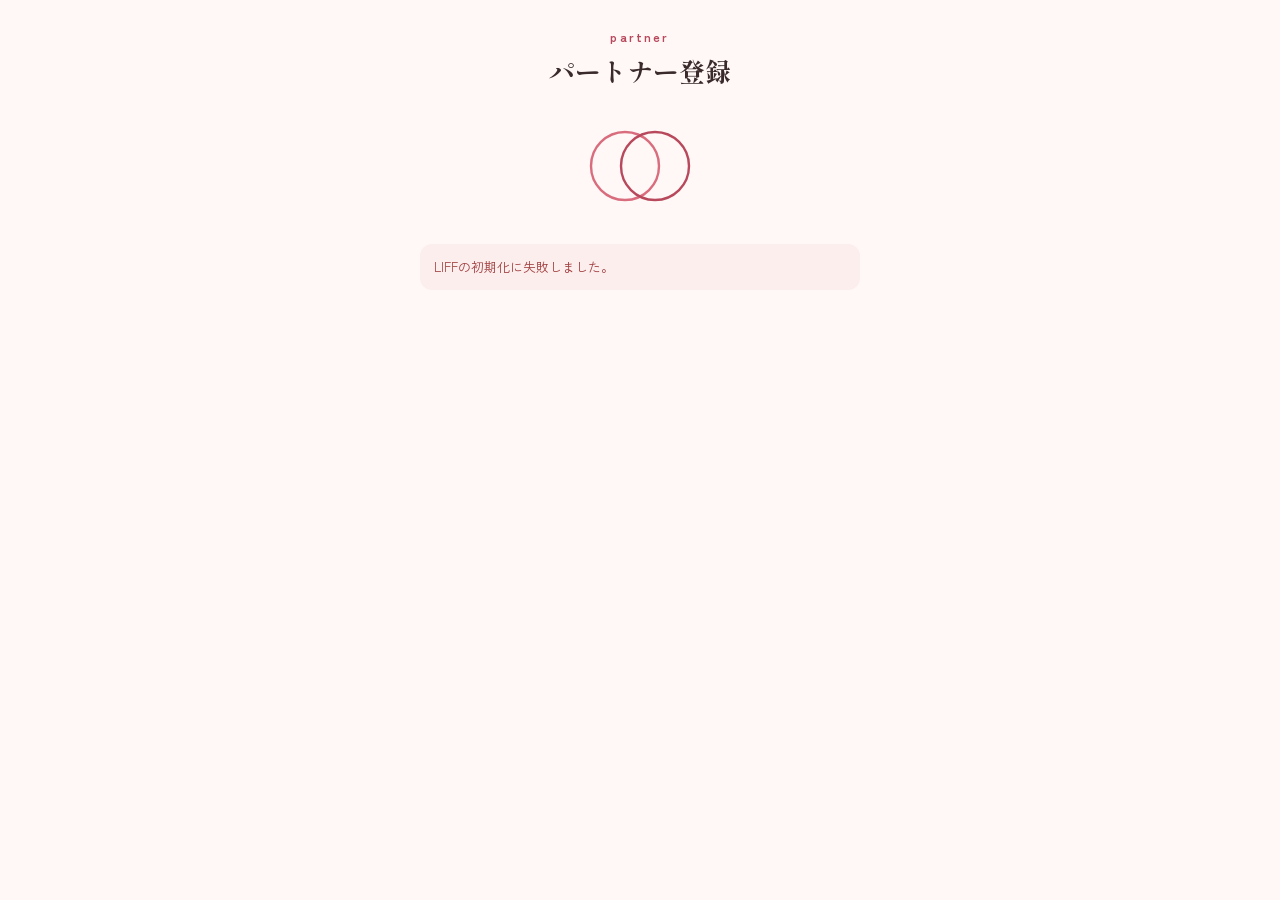
<file: index.html>
<!DOCTYPE html>
<html lang="ja">
<head>
<meta charset="UTF-8">
<meta name="viewport" content="width=device-width, initial-scale=1, viewport-fit=cover">
<title>パートナー登録</title>
<link rel="preconnect" href="https://fonts.googleapis.com">
<link href="https://fonts.googleapis.com/css2?family=Shippori+Mincho:wght@500;700&family=Zen+Kaku+Gothic+New:wght@400;500;700&display=swap" rel="stylesheet">
<script src="https://static.line-scdn.net/liff/edge/versions/2.24.0/sdk.js"></script>
<link rel="stylesheet" href="style.css"/>
</head>
<body>
<div class="wrap">

  <div id="screen-loading">
    <div class="spinner"></div>
  </div>

  <div id="screen-body" class="hidden">
    <div class="eyebrow">partner</div>
    <h1 id="pageTitle">パートナー登録</h1>
    <div class="rings" id="ringsWrap">
      <svg viewBox="0 0 150 96">
        <ellipse class="ring a" cx="60" cy="48" rx="34" ry="34"/>
        <ellipse class="ring b" cx="90" cy="48" rx="34" ry="34"/>
        <path class="ring seam" d="M75 18 V78" />
      </svg>
    </div>

    <div id="errorBanner" class="error-banner hidden"></div>

    <!-- 未登録：パートナー登録 -->
    <div id="screen-intro" class="card hidden">
      <p class="lead">
        お相手を一人だけ登録できます。<br>
        登録が完了すると、これまで共有してきた自己開示・婚活プロフィール・すり合わせの内容は、<span class="muted">以後お相手だけが</span>閲覧できるようになります。
      </p>
      <label class="field-label" for="introDisplayName">お相手に表示する名前（任意）</label>
      <input type="text" id="introDisplayName" placeholder="例）ゆか、たろう など" maxlength="20">
      <button class="btn btn-primary" id="startBtn">パートナーを登録する</button>
    </div>

    <!-- 招待送信済み：相手の確認待ち -->
    <div id="screen-pending" class="card hidden">
      <div class="center"><span class="status-pill dot">お相手の確認を待っています</span></div>
      <p class="lead center">
        発行した招待リンクをまだ開いていないようです。<br>
        <span class="muted">リンクを送り直すか、確認を取り消すことができます。</span>
      </p>
      <button class="btn btn-primary" id="resendBtn">招待リンクを送る</button>
      <button class="btn btn-secondary" id="copyPendingBtn">リンクをコピーする</button>
      <button class="btn btn-ghost" id="cancelPendingBtn">招待を取り消す</button>
    </div>

    <!-- 相手が招待リンクを開いた：確認画面 -->
    <div id="screen-confirm" class="card hidden">
      <p class="lead center" id="inviteFromText"></p>
      <label class="field-label" for="confirmDisplayName">相手に表示する名前（任意）</label>
      <input type="text" id="confirmDisplayName" placeholder="例）ゆか、たろう など" maxlength="20">
      <button class="btn btn-primary" id="confirmBtn">パートナーを登録する</button>
      <p class="notice">承認すると、あなたとお相手が過去に共有した自己開示・婚活プロフィール・すり合わせの内容が、お互いだけに見える状態になります。</p>
    </div>

    <!-- 交際中 -->
    <div id="screen-active" class="card hidden">
      <div class="center"><span class="status-pill dot">交際中</span></div>
      <p class="lead center">
        お相手：<span class="name-highlight" id="activePartnerName">—</span>
      </p>
      <div class="notice">
        自己開示・婚活プロフィール・すり合わせの内容は、現在お相手だけが閲覧できます。今後追加されるミニアプリの共有も、お相手に届くようになります。
      </div>
      <div class="meta-row"><span>登録日</span><span id="activeStartedAt">—</span></div>
      <button class="btn btn-danger-outline" id="endBtn">交際を終了する</button>
    </div>

    <!-- 過去に交際していたが現在は解消済み -->
    <div id="screen-ended" class="card hidden">
      <div class="center"><span class="status-pill dot">現在パートナーはいません</span></div>
      <p class="lead center muted">
        以前のお相手（<span id="endedPartnerName">—</span>）との交際は終了しています。<br>
        これまでの共有内容は、お相手を含め本人以外どなたにも表示されません。
      </p>
      <label class="field-label" for="restartDisplayName">お相手に表示する名前（任意）</label>
      <input type="text" id="restartDisplayName" placeholder="例）ゆか、たろう など" maxlength="20">
      <button class="btn btn-primary" id="restartBtn">新しくパートナーを登録する</button>
    </div>

  </div>
</div>

<div id="toast" class="toast"></div>

<script src="app.js"></script>
</body>
</html>
</file>
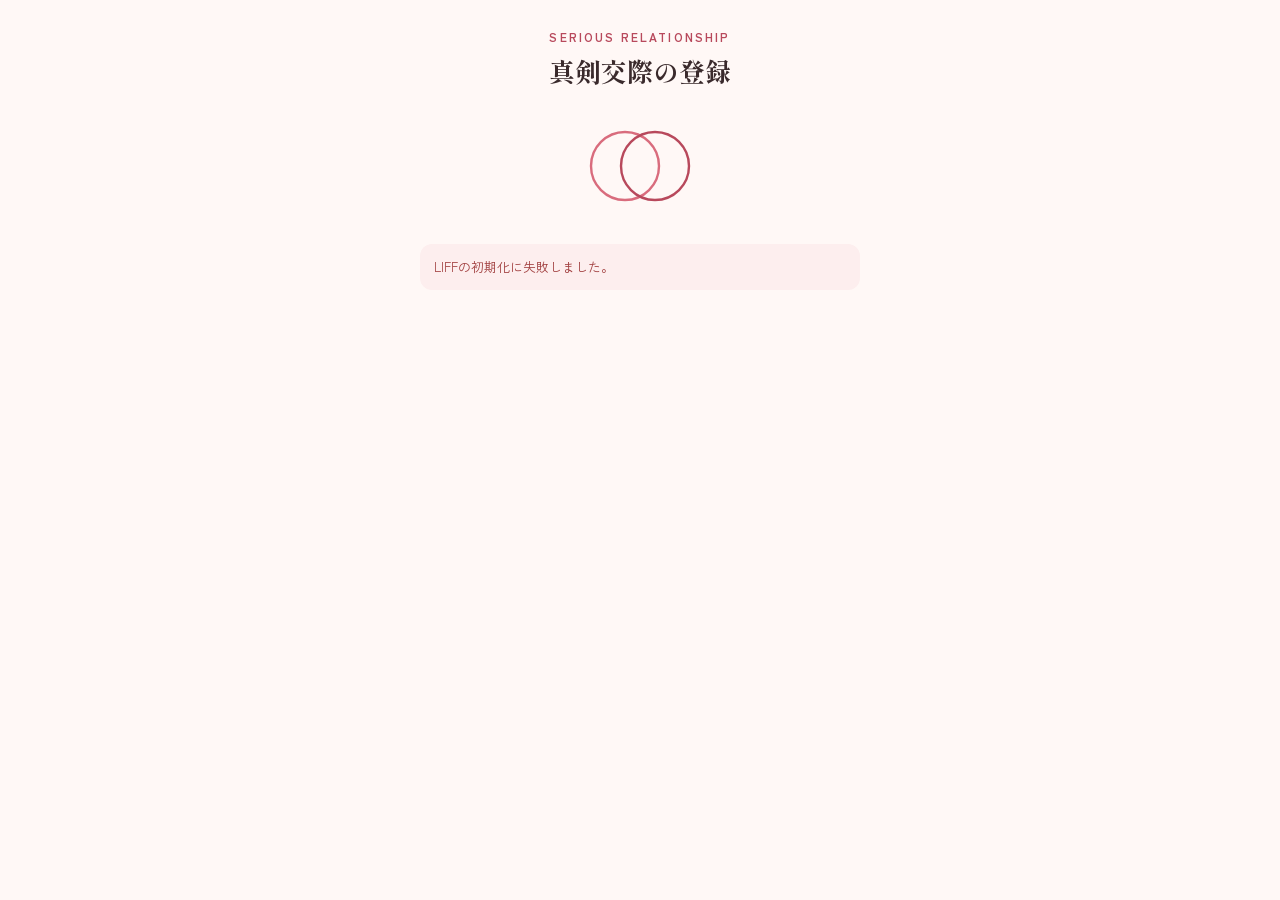
<file: true_relationship.html>
<!DOCTYPE html>
<html lang="ja">
<head>
<meta charset="UTF-8">
<meta name="viewport" content="width=device-width, initial-scale=1, viewport-fit=cover">
<title>真剣交際の登録</title>
<link rel="preconnect" href="https://fonts.googleapis.com">
<link href="https://fonts.googleapis.com/css2?family=Shippori+Mincho:wght@500;700&family=Zen+Kaku+Gothic+New:wght@400;500;700&display=swap" rel="stylesheet">
<script src="https://static.line-scdn.net/liff/edge/versions/2.24.0/sdk.js"></script>
<style>
  :root{
    --bg:#fff8f6;
    --surface:#ffffff;
    --ink:#3a2a2c;
    --muted:#8d7679;
    --rose:#d96c7d;
    --rose-deep:#b8495c;
    --gold:#c9a24b;
    --line:#f1dfe0;
    --radius:20px;
  }
  *{box-sizing:border-box;}
  body{
    margin:0;
    min-height:100vh;
    background:var(--bg);
    color:var(--ink);
    font-family:"Zen Kaku Gothic New",sans-serif;
    -webkit-font-smoothing:antialiased;
  }
  .wrap{
    max-width:480px;
    margin:0 auto;
    padding:28px 20px 48px;
    min-height:100vh;
    display:flex;
    flex-direction:column;
  }
  .eyebrow{
    font-size:12px;
    letter-spacing:.18em;
    color:var(--rose-deep);
    font-weight:700;
    text-align:center;
    margin-bottom:6px;
  }
  h1{
    font-family:"Shippori Mincho",serif;
    font-weight:700;
    font-size:26px;
    text-align:center;
    margin:0 0 28px;
    line-height:1.5;
  }
  /* ---- シグネチャー：二つの輪 ---- */
  .rings{
    display:flex;
    justify-content:center;
    margin:8px 0 30px;
  }
  .rings svg{ width:150px; height:96px; overflow:visible; }
  .ring{ fill:none; stroke-width:2.4; }
  .ring.a{ stroke:var(--rose); }
  .ring.b{ stroke:var(--rose-deep); }
  .ring.seam{ stroke:var(--gold); stroke-width:2.2; opacity:0; transition:opacity .6s ease; }
  .rings.state-none .ring.a{ transform:translateX(-14px); }
  .rings.state-none .ring.b{ transform:translateX(14px); }
  .rings.state-pending .ring.a{ transform:translateX(-7px); animation:pulseA 2.4s ease-in-out infinite; }
  .rings.state-pending .ring.b{ transform:translateX(7px); }
  .rings.state-active .ring.a{ transform:translateX(-3px); }
  .rings.state-active .ring.b{ transform:translateX(3px); }
  .rings.state-active .ring.seam{ opacity:1; }
  .rings.state-ended .ring.a{ transform:translateX(-20px) rotate(-8deg); opacity:.55; }
  .rings.state-ended .ring.b{ transform:translateX(20px) rotate(8deg); opacity:.55; }
  .ring{ transition:transform .8s cubic-bezier(.22,1,.36,1); }
  @keyframes pulseA{ 0%,100%{opacity:1;} 50%{opacity:.55;} }

  .card{
    background:var(--surface);
    border:1px solid var(--line);
    border-radius:var(--radius);
    padding:24px 22px;
    box-shadow:0 10px 30px -18px rgba(184,73,92,.35);
  }
  .lead{
    font-size:14.5px;
    line-height:1.85;
    color:var(--ink);
    margin:0 0 20px;
  }
  .lead .muted{ color:var(--muted); font-size:13px; }
  label.field-label{
    display:block;
    font-size:12.5px;
    color:var(--muted);
    margin:0 0 6px;
    font-weight:700;
  }
  input[type="text"]{
    width:100%;
    padding:12px 14px;
    border:1px solid var(--line);
    border-radius:12px;
    font-size:15px;
    font-family:inherit;
    color:var(--ink);
    background:#fffdfc;
    margin-bottom:18px;
  }
  input[type="text"]:focus{ outline:2px solid var(--rose); outline-offset:1px; }

  .btn{
    display:block;
    width:100%;
    padding:14px 18px;
    border-radius:999px;
    border:none;
    font-family:inherit;
    font-size:15.5px;
    font-weight:700;
    cursor:pointer;
    text-align:center;
    transition:transform .15s ease, opacity .15s ease;
  }
  .btn:active{ transform:scale(.98); }
  .btn:disabled{ opacity:.55; cursor:default; transform:none; }
  .btn-primary{ background:var(--rose); color:#fff; }
  .btn-primary:hover{ background:var(--rose-deep); }
  .btn-secondary{ background:#fff; color:var(--rose-deep); border:1.5px solid var(--rose); margin-top:10px; }
  .btn-ghost{ background:transparent; color:var(--muted); font-weight:500; font-size:13.5px; margin-top:14px; text-decoration:underline; padding:6px; }
  .btn-danger-outline{ background:#fff; color:#a13f3f; border:1.5px solid #e0b9b9; margin-top:22px; }

  .status-pill{
    display:inline-flex;
    align-items:center;
    gap:6px;
    font-size:12px;
    font-weight:700;
    color:var(--rose-deep);
    background:#fdeef0;
    padding:6px 12px;
    border-radius:999px;
    margin:0 auto 16px;
  }
  .status-pill.dot::before{
    content:"";
    width:6px;height:6px;border-radius:50%;
    background:var(--rose-deep);
    display:inline-block;
  }
  .name-highlight{
    font-family:"Shippori Mincho",serif;
    font-size:19px;
    font-weight:700;
    color:var(--rose-deep);
  }
  .meta-row{
    display:flex;
    justify-content:space-between;
    font-size:12.5px;
    color:var(--muted);
    border-top:1px dashed var(--line);
    margin-top:18px;
    padding-top:14px;
  }
  .notice{
    font-size:12.5px;
    color:var(--muted);
    background:#faf3f1;
    border-radius:12px;
    padding:12px 14px;
    line-height:1.7;
    margin-top:16px;
  }
  .center{ text-align:center; }
  .hidden{ display:none !important; }

  .modal-overlay{
    position:fixed; inset:0; background:rgba(58,42,44,.45);
    display:flex; align-items:flex-end; justify-content:center;
    z-index:50;
  }
  .modal-sheet{
    background:#fff; width:100%; max-width:480px;
    border-radius:20px 20px 0 0; padding:24px 22px 28px;
    animation:sheetUp .25s ease-out;
  }
  @keyframes sheetUp{ from{ transform:translateY(16px); opacity:0; } to{ transform:translateY(0); opacity:1; } }
  .modal-sheet h2{ font-family:"Shippori Mincho",serif; font-size:18px; margin:0 0 10px; }
  .modal-sheet p{ font-size:13.5px; line-height:1.8; color:var(--muted); margin:0 0 20px; }

  .toast{
    position:fixed; left:50%; bottom:24px; transform:translateX(-50%);
    background:var(--ink); color:#fff; font-size:13px;
    padding:10px 18px; border-radius:999px; opacity:0;
    transition:opacity .25s ease; pointer-events:none; z-index:60;
  }
  .toast.show{ opacity:1; }

  .spinner{
    width:26px; height:26px; margin:60px auto;
    border:3px solid var(--line); border-top-color:var(--rose);
    border-radius:50%; animation:spin .8s linear infinite;
  }
  @keyframes spin{ to{ transform:rotate(360deg); } }
  .error-banner{
    background:#fdeeee; color:#a13f3f; font-size:13px;
    border-radius:12px; padding:12px 14px; margin-bottom:16px; line-height:1.7;
  }
</style>
</head>
<body>
<div class="wrap">

  <div id="screen-loading">
    <div class="spinner"></div>
  </div>

  <div id="screen-body" class="hidden">
    <div class="eyebrow">SERIOUS RELATIONSHIP</div>
    <h1 id="pageTitle">真剣交際の登録</h1>
    <div class="rings" id="ringsWrap">
      <svg viewBox="0 0 150 96">
        <ellipse class="ring a" cx="60" cy="48" rx="34" ry="34"/>
        <ellipse class="ring b" cx="90" cy="48" rx="34" ry="34"/>
        <path class="ring seam" d="M75 18 V78" />
      </svg>
    </div>

    <div id="errorBanner" class="error-banner hidden"></div>

    <!-- 未登録：これから真剣交際に進む -->
    <div id="screen-intro" class="card hidden">
      <p class="lead">
        「真剣交際」に進むと、お相手を一人だけ登録できます。<br>
        登録が完了すると、これまで共有してきた自己開示・婚活プロフィール・すり合わせの内容は、<span class="muted">以後お相手だけが</span>閲覧できるようになります。
      </p>
      <label class="field-label" for="introDisplayName">お相手に表示する名前（任意）</label>
      <input type="text" id="introDisplayName" placeholder="例）ゆか、たろう など" maxlength="20">
      <button class="btn btn-primary" id="startBtn">真剣交際に進む</button>
    </div>

    <!-- 招待送信済み：相手の確認待ち -->
    <div id="screen-pending" class="card hidden">
      <div class="center"><span class="status-pill dot">お相手の確認を待っています</span></div>
      <p class="lead center">
        発行した招待リンクをまだ開いていないようです。<br>
        <span class="muted">リンクを送り直すか、確認を取り消すことができます。</span>
      </p>
      <button class="btn btn-primary" id="resendBtn">招待リンクを送る</button>
      <button class="btn btn-secondary" id="copyPendingBtn">リンクをコピーする</button>
      <button class="btn btn-ghost" id="cancelPendingBtn">招待を取り消す</button>
    </div>

    <!-- 相手が招待リンクを開いた：確認画面 -->
    <div id="screen-confirm" class="card hidden">
      <p class="lead center" id="inviteFromText"></p>
      <label class="field-label" for="confirmDisplayName">相手に表示する名前（任意）</label>
      <input type="text" id="confirmDisplayName" placeholder="例）ゆか、たろう など" maxlength="20">
      <button class="btn btn-primary" id="confirmBtn">真剣交際を承認する</button>
      <p class="notice">承認すると、あなたとお相手が過去に共有した自己開示・婚活プロフィール・すり合わせの内容が、お互いだけに見える状態になります。</p>
    </div>

    <!-- 交際中 -->
    <div id="screen-active" class="card hidden">
      <div class="center"><span class="status-pill dot">真剣交際中</span></div>
      <p class="lead center">
        お相手：<span class="name-highlight" id="activePartnerName">—</span>
      </p>
      <div class="notice">
        自己開示・婚活プロフィール・すり合わせの内容は、現在お相手だけが閲覧できます。今後追加されるミニアプリの共有も、お相手に届くようになります。
      </div>
      <div class="meta-row"><span>登録日</span><span id="activeStartedAt">—</span></div>
      <button class="btn btn-danger-outline" id="endBtn">交際を終了する</button>
    </div>

    <!-- 過去に交際していたが現在は解消済み -->
    <div id="screen-ended" class="card hidden">
      <div class="center"><span class="status-pill dot">現在パートナーはいません</span></div>
      <p class="lead center muted">
        以前のお相手（<span id="endedPartnerName">—</span>）との真剣交際は終了しています。<br>
        これまでの共有内容は、お相手を含め本人以外どなたにも表示されません。
      </p>
      <label class="field-label" for="restartDisplayName">お相手に表示する名前（任意）</label>
      <input type="text" id="restartDisplayName" placeholder="例）ゆか、たろう など" maxlength="20">
      <button class="btn btn-primary" id="restartBtn">新しく真剣交際に進む</button>
    </div>

  </div>
</div>

<div id="toast" class="toast"></div>

<script src="true_relationship_app.js"></script>
</body>
</html>
</file>
<file: style.css>
:root{
  --bg:#fff8f6;
  --surface:#ffffff;
  --ink:#3a2a2c;
  --muted:#8d7679;
  --rose:#d96c7d;
  --rose-deep:#b8495c;
  --gold:#c9a24b;
  --line:#f1dfe0;
  --radius:20px;
}
*{box-sizing:border-box;}
body{
  margin:0;
  min-height:100vh;
  background:var(--bg);
  color:var(--ink);
  font-family:"Zen Kaku Gothic New",sans-serif;
  -webkit-font-smoothing:antialiased;
}
.wrap{
  max-width:480px;
  margin:0 auto;
  padding:28px 20px 48px;
  min-height:100vh;
  display:flex;
  flex-direction:column;
}
.eyebrow{
  font-size:12px;
  letter-spacing:.18em;
  color:var(--rose-deep);
  font-weight:700;
  text-align:center;
  margin-bottom:6px;
}
h1{
  font-family:"Shippori Mincho",serif;
  font-weight:700;
  font-size:26px;
  text-align:center;
  margin:0 0 28px;
  line-height:1.5;
}
/* ---- シグネチャー：二つの輪 ---- */
.rings{
  display:flex;
  justify-content:center;
  margin:8px 0 30px;
}
.rings svg{ width:150px; height:96px; overflow:visible; }
.ring{ fill:none; stroke-width:2.4; }
.ring.a{ stroke:var(--rose); }
.ring.b{ stroke:var(--rose-deep); }
.ring.seam{ stroke:var(--gold); stroke-width:2.2; opacity:0; transition:opacity .6s ease; }
.rings.state-none .ring.a{ transform:translateX(-14px); }
.rings.state-none .ring.b{ transform:translateX(14px); }
.rings.state-pending .ring.a{ transform:translateX(-7px); animation:pulseA 2.4s ease-in-out infinite; }
.rings.state-pending .ring.b{ transform:translateX(7px); }
.rings.state-active .ring.a{ transform:translateX(-3px); }
.rings.state-active .ring.b{ transform:translateX(3px); }
.rings.state-active .ring.seam{ opacity:1; }
.rings.state-ended .ring.a{ transform:translateX(-20px) rotate(-8deg); opacity:.55; }
.rings.state-ended .ring.b{ transform:translateX(20px) rotate(8deg); opacity:.55; }
.ring{ transition:transform .8s cubic-bezier(.22,1,.36,1); }
@keyframes pulseA{ 0%,100%{opacity:1;} 50%{opacity:.55;} }

.card{
  background:var(--surface);
  border:1px solid var(--line);
  border-radius:var(--radius);
  padding:24px 22px;
  box-shadow:0 10px 30px -18px rgba(184,73,92,.35);
}
.lead{
  font-size:14.5px;
  line-height:1.85;
  color:var(--ink);
  margin:0 0 20px;
}
.lead .muted{ color:var(--muted); font-size:13px; }
label.field-label{
  display:block;
  font-size:12.5px;
  color:var(--muted);
  margin:0 0 6px;
  font-weight:700;
}
input[type="text"]{
  width:100%;
  padding:12px 14px;
  border:1px solid var(--line);
  border-radius:12px;
  font-size:15px;
  font-family:inherit;
  color:var(--ink);
  background:#fffdfc;
  margin-bottom:18px;
}
input[type="text"]:focus{ outline:2px solid var(--rose); outline-offset:1px; }

.btn{
  display:block;
  width:100%;
  padding:14px 18px;
  border-radius:999px;
  border:none;
  font-family:inherit;
  font-size:15.5px;
  font-weight:700;
  cursor:pointer;
  text-align:center;
  transition:transform .15s ease, opacity .15s ease;
}
.btn:active{ transform:scale(.98); }
.btn:disabled{ opacity:.55; cursor:default; transform:none; }
.btn-primary{ background:var(--rose); color:#fff; }
.btn-primary:hover{ background:var(--rose-deep); }
.btn-secondary{ background:#fff; color:var(--rose-deep); border:1.5px solid var(--rose); margin-top:10px; }
.btn-ghost{ background:transparent; color:var(--muted); font-weight:500; font-size:13.5px; margin-top:14px; text-decoration:underline; padding:6px; }
.btn-danger-outline{ background:#fff; color:#a13f3f; border:1.5px solid #e0b9b9; margin-top:22px; }

.status-pill{
  display:inline-flex;
  align-items:center;
  gap:6px;
  font-size:12px;
  font-weight:700;
  color:var(--rose-deep);
  background:#fdeef0;
  padding:6px 12px;
  border-radius:999px;
  margin:0 auto 16px;
}
.status-pill.dot::before{
  content:"";
  width:6px;height:6px;border-radius:50%;
  background:var(--rose-deep);
  display:inline-block;
}
.name-highlight{
  font-family:"Shippori Mincho",serif;
  font-size:19px;
  font-weight:700;
  color:var(--rose-deep);
}
.meta-row{
  display:flex;
  justify-content:space-between;
  font-size:12.5px;
  color:var(--muted);
  border-top:1px dashed var(--line);
  margin-top:18px;
  padding-top:14px;
}
.notice{
  font-size:12.5px;
  color:var(--muted);
  background:#faf3f1;
  border-radius:12px;
  padding:12px 14px;
  line-height:1.7;
  margin-top:16px;
}
.center{ text-align:center; }
.hidden{ display:none !important; }

.modal-overlay{
  position:fixed; inset:0; background:rgba(58,42,44,.45);
  display:flex; align-items:flex-end; justify-content:center;
  z-index:50;
}
.modal-sheet{
  background:#fff; width:100%; max-width:480px;
  border-radius:20px 20px 0 0; padding:24px 22px 28px;
  animation:sheetUp .25s ease-out;
}
@keyframes sheetUp{ from{ transform:translateY(16px); opacity:0; } to{ transform:translateY(0); opacity:1; } }
.modal-sheet h2{ font-family:"Shippori Mincho",serif; font-size:18px; margin:0 0 10px; }
.modal-sheet p{ font-size:13.5px; line-height:1.8; color:var(--muted); margin:0 0 20px; }

.toast{
  position:fixed; left:50%; bottom:24px; transform:translateX(-50%);
  background:var(--ink); color:#fff; font-size:13px;
  padding:10px 18px; border-radius:999px; opacity:0;
  transition:opacity .25s ease; pointer-events:none; z-index:60;
}
.toast.show{ opacity:1; }

.spinner{
  width:26px; height:26px; margin:60px auto;
  border:3px solid var(--line); border-top-color:var(--rose);
  border-radius:50%; animation:spin .8s linear infinite;
}
@keyframes spin{ to{ transform:rotate(360deg); } }
.error-banner{
  background:#fdeeee; color:#a13f3f; font-size:13px;
  border-radius:12px; padding:12px 14px; margin-bottom:16px; line-height:1.7;
}
</file>
